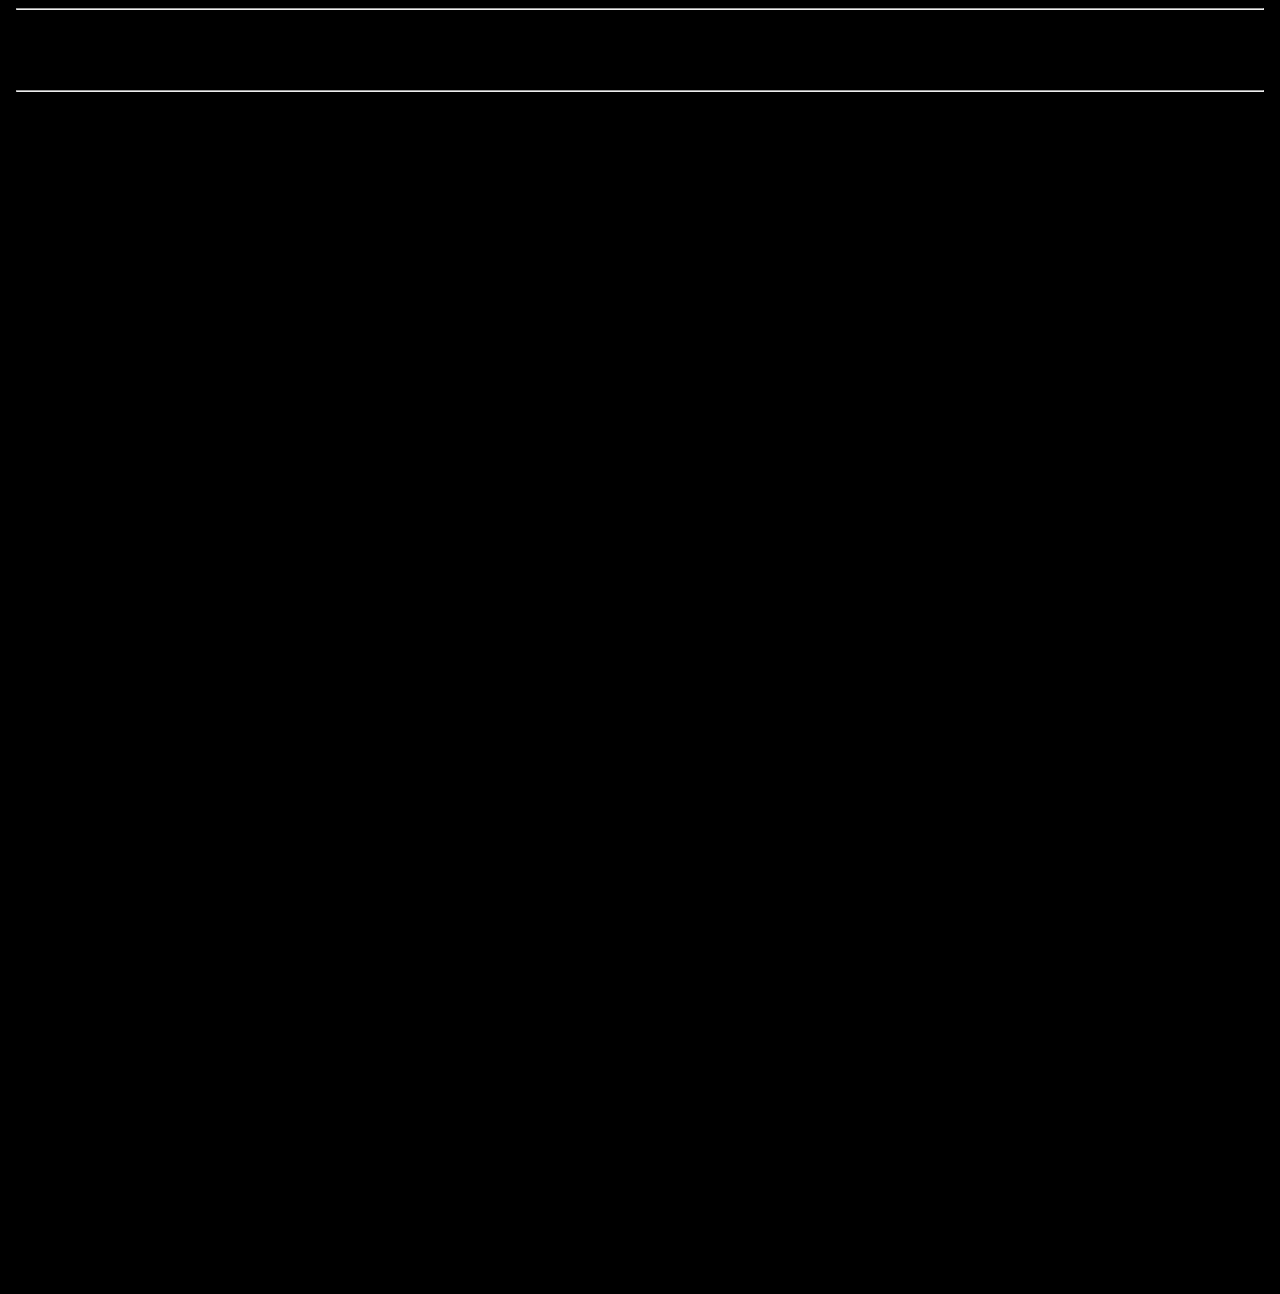
<file: pages/laeringsmaal.htm>
<!DOCTYPE html>

<head>
    <link rel="stylesheet" type="text/css" href="../stylesheets/index.css" />
</head>

<body style="margin: 0 1rem;overflow: auto;">
    <hr class="topBar" />
    <h1>Læringsmål</h1>
    <hr class="botBar" />

    <div style="float:left;width:45%;">
        <h2>Vulkan</h2>
        <i>15 ECTS</i>

        <h3>Viden</h3>
        Den studerende skal have kenskab til og forstå...
        <ul style="list-style: square;">
            <li>Vulkan's lavniveau-arkitektur og dets fordele i forhold til andre rendering APIs som OpenGL og DirectX.
            </li>
            <li>Vulkan's pipeline-struktur, herunder shader-moduler, render passes og framebuffers.</li>
            <li>Begreber som command buffers, synchronization (fences, og semaphores) og memory management i Vulkan.
            </li>
            <li>Vulkan's brug af validation layers til debugging of peformanceoptimering.</li>
            <li>Hvordan shader sprog som GLSL fungerer.</li>
            <li>Hvordan API'er som Vulkan snakker sammen med det fysiske hardware.</li>
        </ul>

        <h3>Færdigheder</h3>
        Den studerende kan...
        <ul style="list-style: square;">
            <li>Opsætte et simpel Vulkan program der indebærer en rendering pipeline.</li>
            <li>Implementere validation layers for at kunne debugge et Vulkan program.</li>
            <li>Kode simple shaders i GLSL og indlæse dem i et Vulkan program.</li>
        </ul>

        <h3>Kompetencer</h3>
        Den studerende skal kunne...
        <ul style="list-style: square;">
            <li></li>
        </ul>
    </div>

    <div style="float:left;">
        <h2>Flutter</h2>
        <i>15 ECTS</i>

        <h3>Viden</h3>
        Den studerende skal have kenskab til og forstå...
        <ul style="list-style: square;">
            <li>Flutte's arkitektur, herunder widget-hieraki, rendering og livscyklus for widgets.</li>
            <li>Dart sprogets syntax, funktioner og adskillende koncepter/keywords som factory, mixins og with.</li>
            <li>Principperne bag state management i Flutter, herunder forskellen mellem Stateless og Stateful widgets.
            </li>
            <li>Grundlæggende principper for asynkron og parallel programmering i Dart, dette indebærer bl.a. async og
                await
                samt Future.</li>
            <li>Hvordan man anvender eksterne Flutter-pakker el.lign. i udviklingen af apps.</li>
            <li>Hvordan man integrerer REST API'er i Flutter applikationer.</li>
        </ul>

        <h3>Færdigheder</h3>
        Den studerende kan...
        <ul style="list-style: square;">
            <li>Bruge Flutter og Dart til at designe, udvikle og vedligeholde funktionelle applikationer.</li>
            <li>Dokumentere en udviklingsproces og reflektere over relevante artefakter til udviklingen af en App.</li>
            <li>Integrere REST API'er og håndtere den givne data på.</li>
            <li>Anvende løsninger som Provider til at holde struktur over state management.</li>
        </ul>

        <h3>Kompetencer</h3>
        Den studerende skal kunne...
        <ul style="list-style: square;">
            <li></li>
        </ul>
    </div>
    <br />

    <!-- <h2>Gamle læringsmål</h2>
    <iframe class="pdf" src="../pdfs/Læringsmål.pdf#toolbar=0&navpanes=0&scrollbar=0" /> -->
</body>
</file>
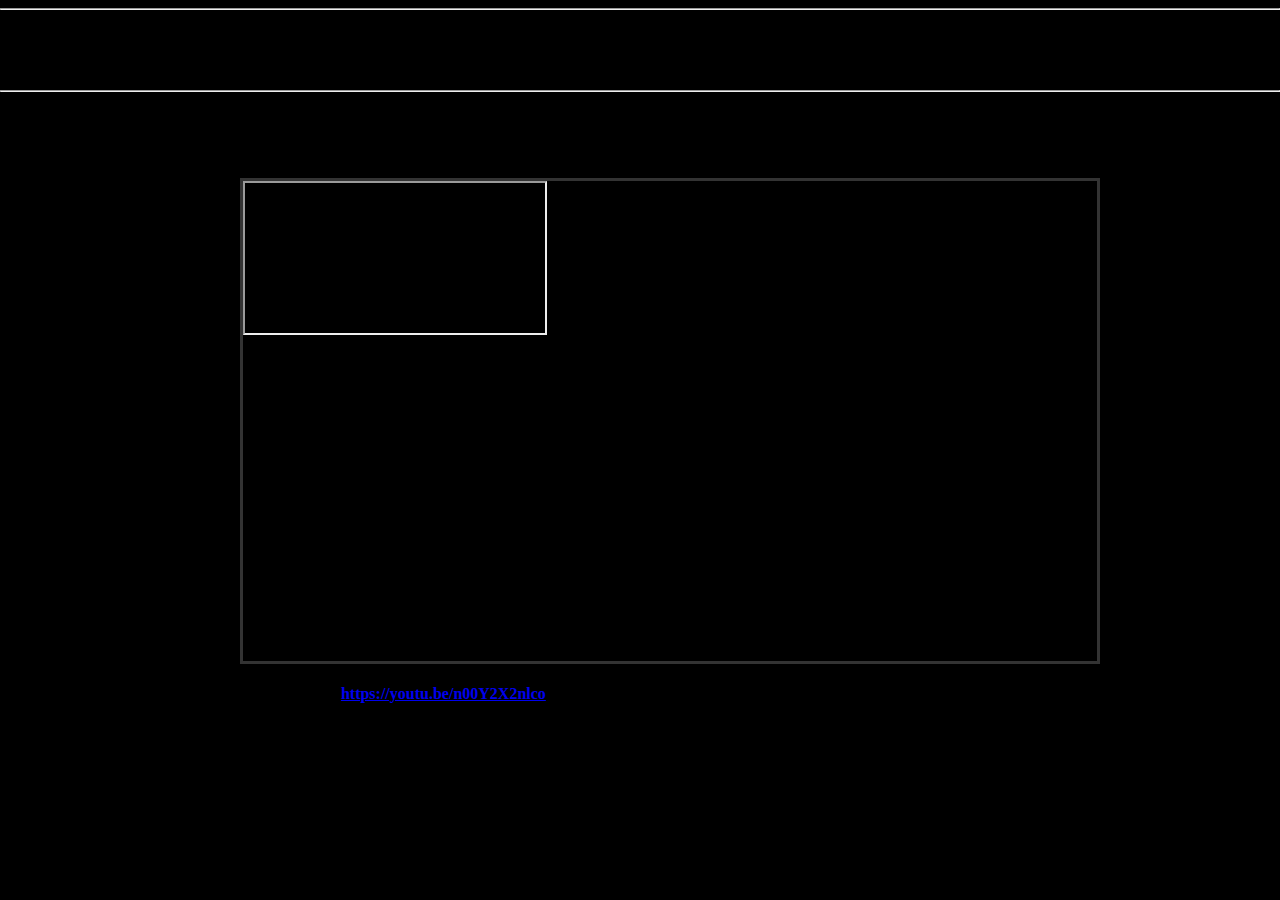
<file: pages/video.htm>
<!DOCTYPE html>

<head>
    <link rel="stylesheet" type="text/css" href="../stylesheets/index.css" />
</head>

<body style="overflow: auto;">
    <hr class="topBar" />
    <h1>Produkt video</h1>
    <hr class="botBar" />

    <div style="margin: 1rem 15rem;">
        <p>Vi har skullet sammensætte en, maks 3 minutter lang video, som skal give
            indblik i de produkter jeg har lavet på
            dette semester. Videon er blevet lagt op på YouTube og kan ses forneden. Hvis det ikke virker kan den også
            tilgås igennem det nedenstående link...</p>
        <div style="width: 854px;height: 480px; border: 3px solid #333;">
            <iframe src="https://www.youtube.com/embed/n00Y2X2nlco?si=rbu2QwLLwNvn8cY_" title="Produkt video"
                allow="accelerometer; clipboard-write; encrypted-media; gyroscope; picture-in-picture;"
                referrerpolicy="strict-origin-when-cross-origin" allowfullscreen></iframe>
        </div>
        <h4>Link til video:
            <a style="margin-top: 10rem;" href="https://youtu.be/n00Y2X2nlco?feature=shared"
                target="_blank">https://youtu.be/n00Y2X2nlco</a>
        </h4>
    </div>
</body>
</file>
<file: stylesheets/index.css>
/*
 * CSS Credits:
 *  the starting point http://js13kgames.com/entries/lost-in-cyberspace
 *  flicker animation taken from http://goonhub.com/secret
 *  scanlines based on https://blog.carbonfive.com/2015/01/07/vintage-terminal-effect-in-css3/
 *  noise solution based on Temani Afif https://codepen.io/t_afif/pen/RwyqLKZ
 */

body {
  margin: 0;
  background: black;
}

.terminal img[src*="blob:"],
.terminal video {
  max-width: 100%;
}

.terminal .command {
  cursor: pointer;
}

#terminal {
  height: 100vh;
}

/* glow */
.terminal {
  text-shadow: 0 0.2rem 1rem #0c7b46;
}

:root {
  --background: #031e11;
}

@media (min-width: 800px) {
  :root {
    --size: 1.2;
  }
}

@media (min-width: 1200px) {
  :root {
    --size: 1.5;
  }
}

/* to see yourself like in a mirror */
.self {
  transform: scale(-1, 1);
}

.flicker {
  position: fixed;
  top: 0;
  left: 0;
  bottom: 0;
  right: 0;
  background: rgba(18, 16, 16, 0.2);
  opacity: 0;
  z-index: 1000;
  pointer-events: none;
  animation: flicker 0.12s infinite;
}

@keyframes flicker {
  0% {
    opacity: 0.552;
  }

  5% {
    opacity: 0.48287;
  }

  10% {
    opacity: 0.59134;
  }

  15.0% {
    opacity: 0.79543;
  }

  20% {
    opacity: 0.75134;
  }

  25% {
    opacity: 0.1956;
  }

  30.0% {
    opacity: 0.90687;
  }

  35% {
    opacity: 0.122;
  }

  40% {
    opacity: 0.62254;
  }

  45% {
    opacity: 0.56977;
  }

  50% {
    opacity: 0.9925;
  }

  55.0% {
    opacity: 0.55487;
  }

  60.0% {
    opacity: 0.16607;
  }

  65% {
    opacity: 0.12353;
  }

  70% {
    opacity: 0.2214;
  }

  75% {
    opacity: 0.67908;
  }

  80% {
    opacity: 0.97163;
  }

  85.0% {
    opacity: 0.1275;
  }

  90% {
    opacity: 0.37186;
  }

  95% {
    opacity: 0.24475;
  }

  100% {
    opacity: 0.37221;
  }
}

.scanlines {
  top: 0;
  left: 0;
  height: 100%;
  width: 100%;
  background: linear-gradient(to bottom,
      rgba(255, 255, 255, 0),
      rgba(255, 255, 255, 0) 50%,
      rgba(0, 0, 0, .2) 70%,
      rgba(0, 0, 0, .6));
  background-size: 100% .3rem;
  position: fixed;
  pointer-events: none;
}

.scanlines:before {
  position: absolute;
  top: 0px;
  width: 100%;
  height: 5px;
  background: #fff;
  background: linear-gradient(to bottom,
      rgba(255, 0, 0, 0) 0%,
      rgba(255, 250, 250, 1) 50%,
      rgba(255, 255, 255, 0.98) 51%,
      rgba(255, 0, 0, 0) 100%);
  /* W3C */
  opacity: .1;
}

.scanlines:after {
  box-shadow: 0 2px 6px rgba(25, 25, 25, 0.2),
    inset 0 1px rgba(50, 50, 50, 0.1),
    inset 0 3px rgba(50, 50, 50, 0.05),
    inset 0 3px 8px rgba(64, 64, 64, 0.05),
    inset 0 -5px 10px rgba(25, 25, 25, 0.1);
}

#terminal:focus-within~.scanlines:before {
  content: '';
  display: block;
  animation: vline calc(var(--time, 2) * 1s) linear infinite;
}

/*
* MS Edge don't support focus-within and css vars
* inside pseudo selector
*/
@supports (-ms-ime-align:auto) {
  .scanlines:before {
    content: '';
    animation: vline 3s linear infinite;
  }
}

@keyframes vline {
  to {
    transform: translate(0, 100vh)
  }
}

/* turn off animation */
.tv {
  height: 100vh;
  position: relative;
}

.tv.collapse {
  animation: size 2s ease-out;
  animation-fill-mode: forwards;
}

.tv.collapse:before {
  content: '';
  display: block;
  height: 100%;
  position: absolute;
  left: 0;
  right: 0;
  bottom: 0;
  top: 0;
  background: white;
  z-index: 1;
  opacity: 0;
  animation: opacity 2s ease-out;
  animation-fill-mode: forwards;
}

a:has(> .geoImg) {
  text-decoration: none;
}

.geoImg:hover {
  cursor: pointer;
}

#logTitle {
  color: white;
  font-size: x-large;
  text-decoration: underline;
  text-shadow: #474747 -3px 5px 2px, -2px 2px 5px rgba(55, 206, 80, 0.267);
}

#bannerDiv {
  float: right;
  width: 21em;
  height: 100%;
  background-color: #031e11;
  padding-right: 5px;
}

#bannerAd {
  /* float: right; */
  overflow-x: hidden;
  overflow-y: auto;
  width: 96%;
  height: 98%;
  background-image: url("../images/clouds.jpg");
  border: #000 ridge 5px;

  text-align: justify;
}

#bannerAd>h2 {
  color: #000;
}

#bannerAd>h2>img {
  width: 4rem;
  margin: 10px;
}

#bannerAd>h2>a {
  text-decoration: none;
  color: #000;
  cursor: alias;
}

#bannerAd>footer {
  position: relative;
  bottom: 0;
  text-align: right;
  margin: 1em;
}

#bannerAd>p {
  margin: 1em;
}

#bannerAd>ul {
  text-align: left;
}

#bannerAd>ul>li {
  margin: 5px;
}

.clickableLink,
.clickableComm {
  color: white;
}

.clickableLink:hover,
.clickableComm:hover {
  cursor: pointer;
  text-decoration: underline;
}

@keyframes opacity {
  to {
    opacity: 1;
  }
}

@keyframes size {
  50% {
    transform: scaleX(calc(1 / var(--width)));
    opacity: 1;
  }

  98% {
    transform: scaleX(calc(1 / var(--width))) scaleY(calc(1 / var(--height)));
    opacity: 1;
  }

  100% {
    transform: scaleX(calc(1 / var(--width))) scaleY(calc(1 / var(--height)));
    opacity: 0;
  }
}

#terminal {
  padding-bottom: 36px;
}

.collection {
  position: absolute;
  bottom: 0;
  left: 0;
  padding: 10px;
}

.noise {
  position: fixed;
  top: 0;
  left: 0;
  bottom: 0;
  right: 0;
  z-index: 2000;
  opacity: 0.05;
  pointer-events: none;
  background:
    repeating-radial-gradient(#000 0 0.0001%, #fff 0 0.0002%) 50% 0/2500px 2500px,
    repeating-conic-gradient(#000 0 0.0001%, #fff 0 0.0002%) 50% 50%/2500px 2500px;
  background-blend-mode: difference;
  animation: shift .2s infinite alternate;
}

@keyframes shift {
  100% {
    background-position: 50% 0, 50% 60%;
  }
}

@media (prefers-reduced-motion) {

  .noise,
  .flicker,
  .scanlines:before {
    animation: none !important;
  }
}

.pdf {
  width: 80%;
  aspect-ratio: 4/3;
}
</file>
